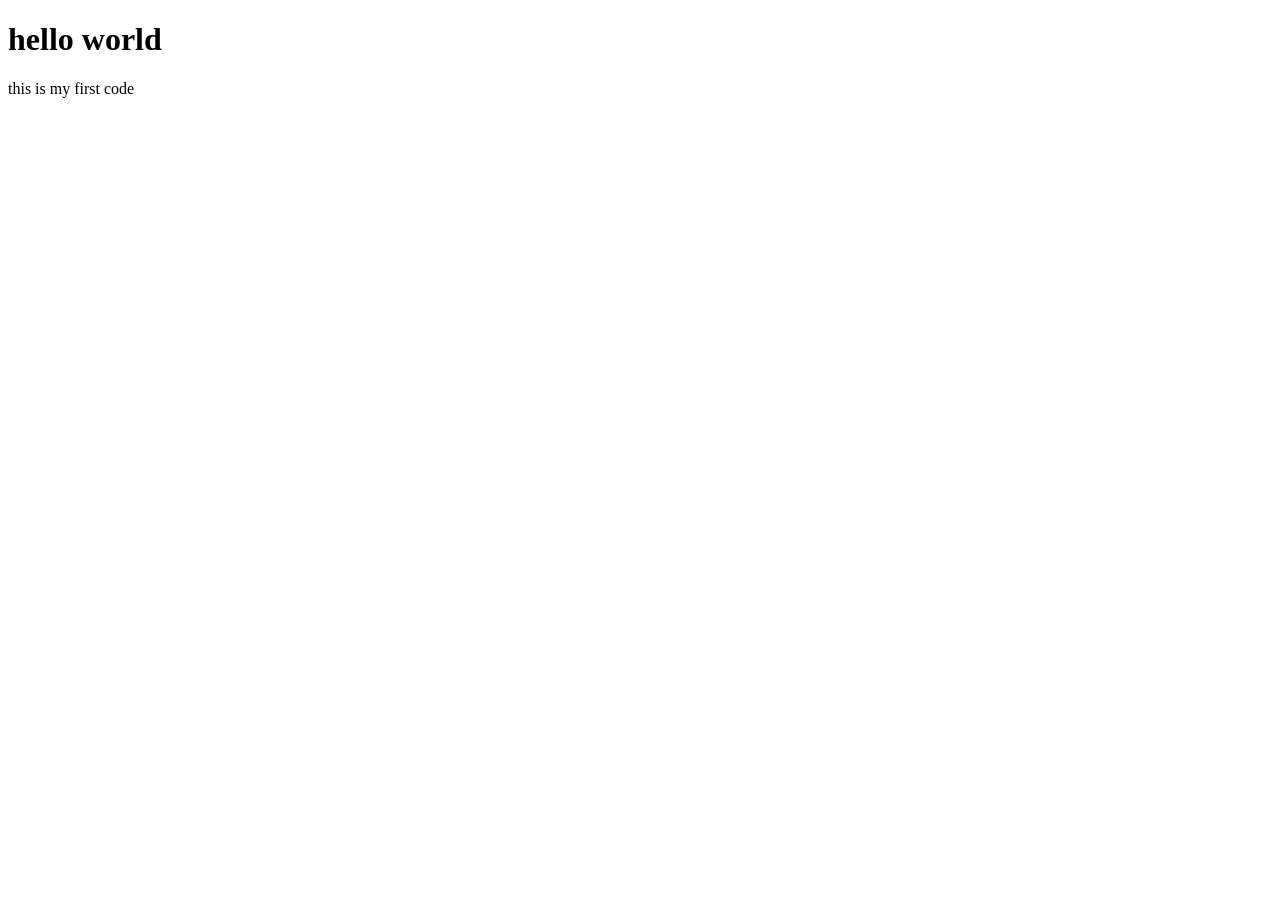
<file: index.html>
<!DOCTYPE html>
<html lang="en">
<head>
    <meta charset="UTF-8">
    <meta name="viewport" content="width=device-width, initial-scale=1.0">
    <title>firstcode</title>
</head>
<body>
    <h1>hello world</h1>
    <p>this is my first code</p>
</body>
</html>
</file>
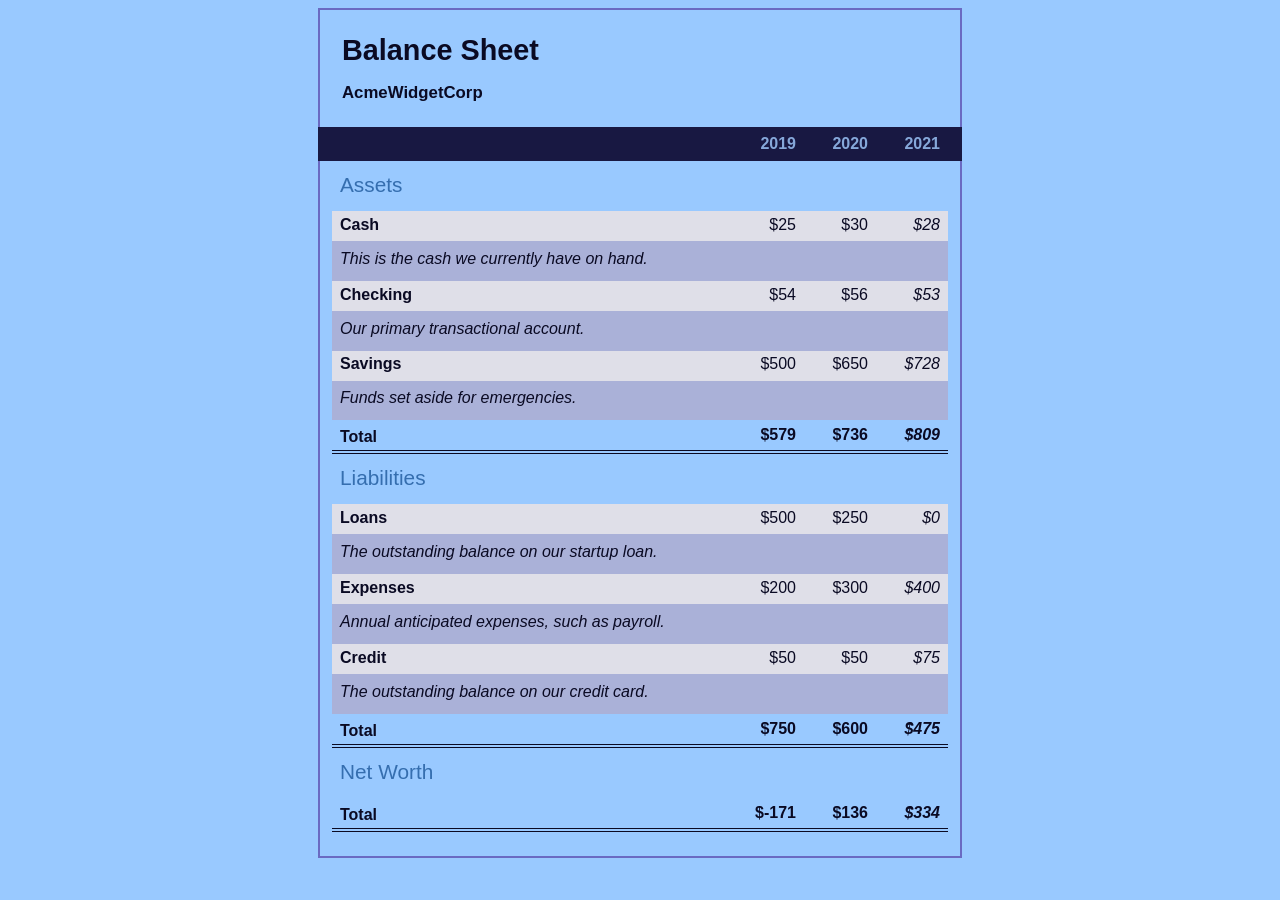
<file: balencesheet.html>
<!DOCTYPE html>
<html lang="en">
  <head>
    <meta charset="UTF-8" />
    <meta name="viewport" content="width=device-width, initial-scale=1.0" />
    <title>Balance Sheet</title>
    <link rel="stylesheet" href="styles.css" />
  </head>
  <body>
    <main>
      <section>
        <h1>
          <span class="flex">
            <span>AcmeWidgetCorp</span>
            <span>Balance Sheet</span>
          </span>
        </h1>
        <div id="years" aria-hidden="true">
          <span class="year">2019</span>
          <span class="year">2020</span>
          <span class="year">2021</span>
        </div>
        <div class="table-wrap">
          <table>
            <caption>
              Assets
            </caption>
            <thead>
              <tr>
                <td></td>
                <th><span class="sr-only year">2019</span></th>
                <th><span class="sr-only year">2020</span></th>
                <th class="current"><span class="sr-only year">2021</span></th>
              </tr>
            </thead>
            <tbody>
              <tr class="data">
                <th>Cash <span class="description">This is the cash we currently have on hand.</span></th>
                <td>$25</td>
                <td>$30</td>
                <td class="current">$28</td>
              </tr>
              <tr class="data">
                <th>Checking <span class="description">Our primary transactional account.</span></th>
                <td>$54</td>
                <td>$56</td>
                <td class="current">$53</td>
              </tr>
              <tr class="data">
                <th>Savings <span class="description">Funds set aside for emergencies.</span></th>
                <td>$500</td>
                <td>$650</td>
                <td class="current">$728</td>
              </tr>
              <tr class="total">
                <th>Total <span class="sr-only">Assets</span></th>
                <td>$579</td>
                <td>$736</td>
                <td class="current">$809</td>
              </tr>
            </tbody>
          </table>
          <table>
            <caption>
              Liabilities
            </caption>
            <thead>
              <tr>
                <td></td>
                <th><span class="sr-only">2019</span></th>
                <th><span class="sr-only">2020</span></th>
                <th><span class="sr-only">2021</span></th>
              </tr>
            </thead>
            <tbody>
              <tr class="data">
                <th>Loans <span class="description">The outstanding balance on our startup loan.</span></th>
                <td>$500</td>
                <td>$250</td>
                <td class="current">$0</td>
              </tr>
              <tr class="data">
                <th>Expenses <span class="description">Annual anticipated expenses, such as payroll.</span></th>
                <td>$200</td>
                <td>$300</td>
                <td class="current">$400</td>
              </tr>
              <tr class="data">
                <th>Credit <span class="description">The outstanding balance on our credit card.</span></th>
                <td>$50</td>
                <td>$50</td>
                <td class="current">$75</td>
              </tr>
              <tr class="total">
                <th>Total <span class="sr-only">Liabilities</span></th>
                <td>$750</td>
                <td>$600</td>
                <td class="current">$475</td>
              </tr>
            </tbody>
          </table>
          <table>
            <caption>
              Net Worth
            </caption>
            <thead>
              <tr>
                <td></td>
                <th><span class="sr-only">2019</span></th>
                <th><span class="sr-only">2020</span></th>
                <th><span class="sr-only">2021</span></th>
              </tr>
            </thead>
            <tbody>
              <tr class="total">
                <th>Total <span class="sr-only">Net Worth</span></th>
                <td>$-171</td>
                <td>$136</td>
                <td class="current">$334</td>
              </tr>
            </tbody>
          </table>
        </div>
      </section>
    </main>
  </body>
</html>
</file>
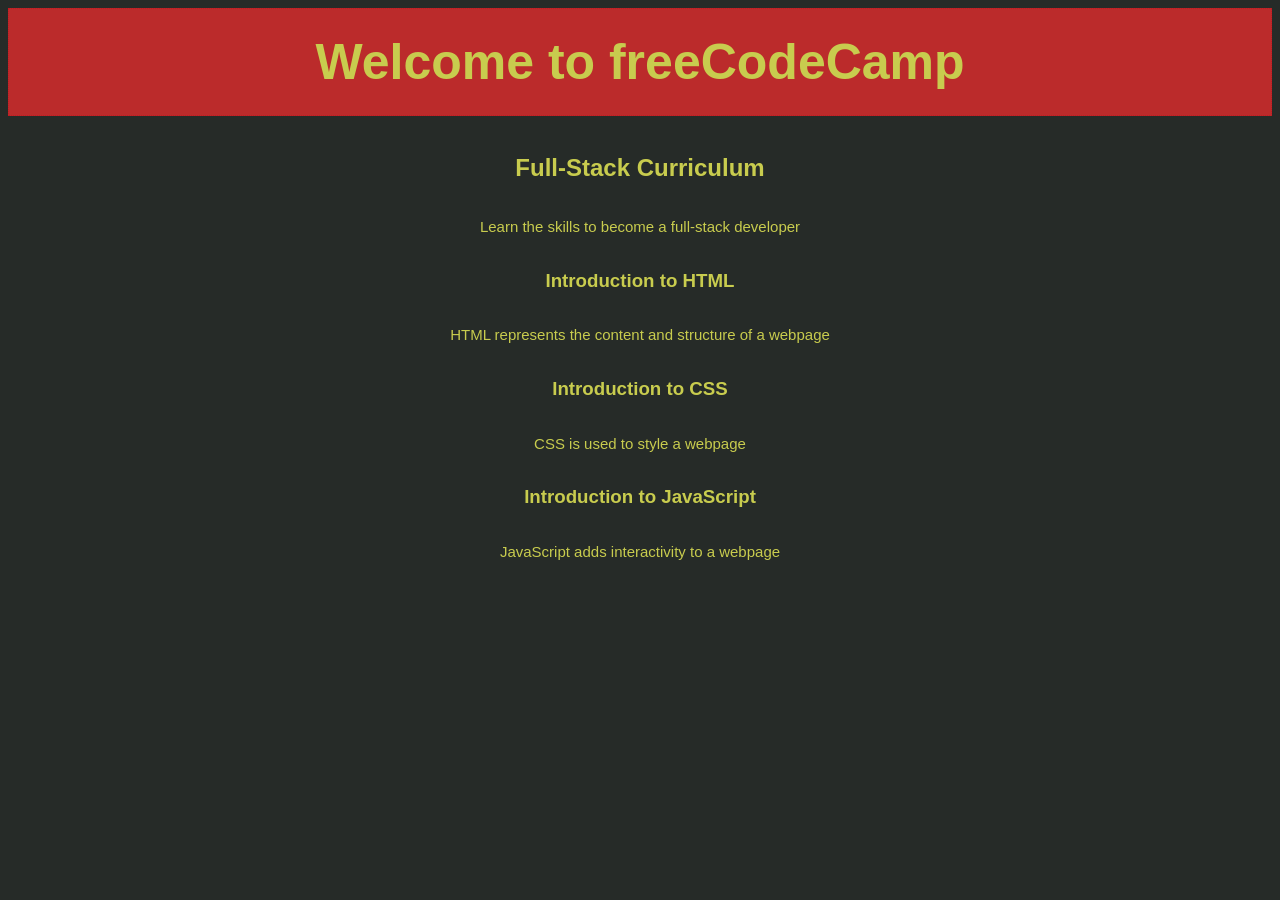
<file: basic.html>
<!DOCTYPE html>
<html lang="en">
<head>
    <meta charset="UTF-8">
    <meta name="viewport" content="width=device-width, initial-scale=1.0">
    <title>basicwebpage</title>
    <link rel="stylesheet" href="basicstyles.css">
</head>
<body>
    <h1>Welcome to freeCodeCamp</h1><br>
    
<h2>Full-Stack Curriculum</h2>
<p>Learn the skills to become a full-stack developer</p>

<h3>Introduction to HTML</h3>
<p>HTML represents the content and structure of a webpage</p>

<h3>Introduction to CSS</h3>
<p>CSS is used to style a webpage</p>

<h3>Introduction to JavaScript</h3>
<p>JavaScript adds interactivity to a webpage</p>
</body>
</html>
</file>
<file: styles.css>
span[class~="sr-only"] {
  border: 0 !important;
  clip: rect(1px, 1px, 1px, 1px) !important;
  clip-path: inset(50%) !important;
  height: 1px !important;
  width: 1px !important;
  position: absolute !important;
  overflow: hidden !important;
  white-space: nowrap !important;
  padding: 0 !important;
  margin: -1px !important;
  background-color: azure!important;
}

html {
  box-sizing: border-box;
  background-color:#99c9ff
}

body {
  font-family: sans-serif;
  color: #0a0a23;
  background-color: #99c9ff;

}

h1 {
  max-width: 37.25rem;
  margin: 0 auto;
  padding: 1.5rem 1.25rem;
  font-weight: 900;
}

h1 .flex {
  display: flex;
  flex-direction: column-reverse;
  gap: 1rem;
}

h1 .flex span:first-of-type {
  font-size: 0.7em;
}

h1 .flex span:last-of-type {
  font-size: 1.2em;
}

section {
  max-width: 40rem;
  margin: 0 auto;
  border: 2px solid #6a6ac2;
}

#years {
  display: flex;
  justify-content: flex-end;
  position: sticky;
  z-index: 999;
  top: 0;
  background: #181842;
  color: #86a8da;
  padding: 0.5rem calc(1.25rem + 2px) 0.5rem 0;
  margin: 0 -2px;
}

#years span[class] {
  font-weight: bold;
  width: 4.5rem;
  text-align: right;
}

.table-wrap {
  padding: 0 0.75rem 1.5rem 0.75rem;
}

table {
  border-collapse: collapse;
  border: 0;
  width: 100%;
  position: relative;
  margin-top: 3rem;
}

table caption {
  color: #356eaf;
  font-size: 1.3em;
  font-weight: normal;
  position: absolute;
  top: -2.25rem;
  left: 0.5rem;
}

tbody td {
  width: 100vw;
  min-width: 4rem;
  max-width: 4rem;
}

tbody th {
  width: calc(100% - 12rem);
}

tr[class="total"] {
  border-bottom: 4px double #0a0a23;
  font-weight: bold;
}

tr[class="total"] th {
  text-align: left;
  padding: 0.5rem 0 0.25rem 0.5rem;
}

tr.total td {
  text-align: right;
  padding: 0 0.25rem;
}

tr.total td:nth-of-type(3) {
  padding-right: 0.5rem;
}

tr.total:hover {
  background-color: #99c9ff;
}

td.current {
  font-style: italic;
}

tr.data {
  background-image: linear-gradient(to bottom, #dfdfe8 1.845rem, rgb(170, 177, 216) 1.845rem);
}

tr.data th {
  text-align: left;
  padding-top: 0.3rem;
  padding-left: 0.5rem;
}

tr.data th .description {
  display: block;
  font-weight: normal;
  font-style: italic;
  padding: 1rem 0 0.75rem;
  margin-right: -13.5rem;
}

tr.data td {
  vertical-align: top;
  padding: 0.3rem 0.25rem 0;
  text-align: right;
}

tr.data td:last-of-type{
  padding-right:0.5rem;
}
</file>
<file: basicstyles.css>
body{
    background-color: rgb(38, 43, 40);
    text-align: center;
    color: rgb(200, 204, 78);
    font-family: 'Segoe UI', Tahoma, Geneva, Verdana, sans-serif;}
    h1{
        font: sans-serif;
        font-size: 50px;
        margin: auto;
        padding: 1.5rem;
    }
    p{
        font-size: 15px;
        margin: auto;
        padding: 1rem;
    }
    h1{
        border: 1px;
        border-color: rgb(195, 25, 33);
        border-style: dotted;
        background-color: rgb(187, 43, 43);
    }
</file>
